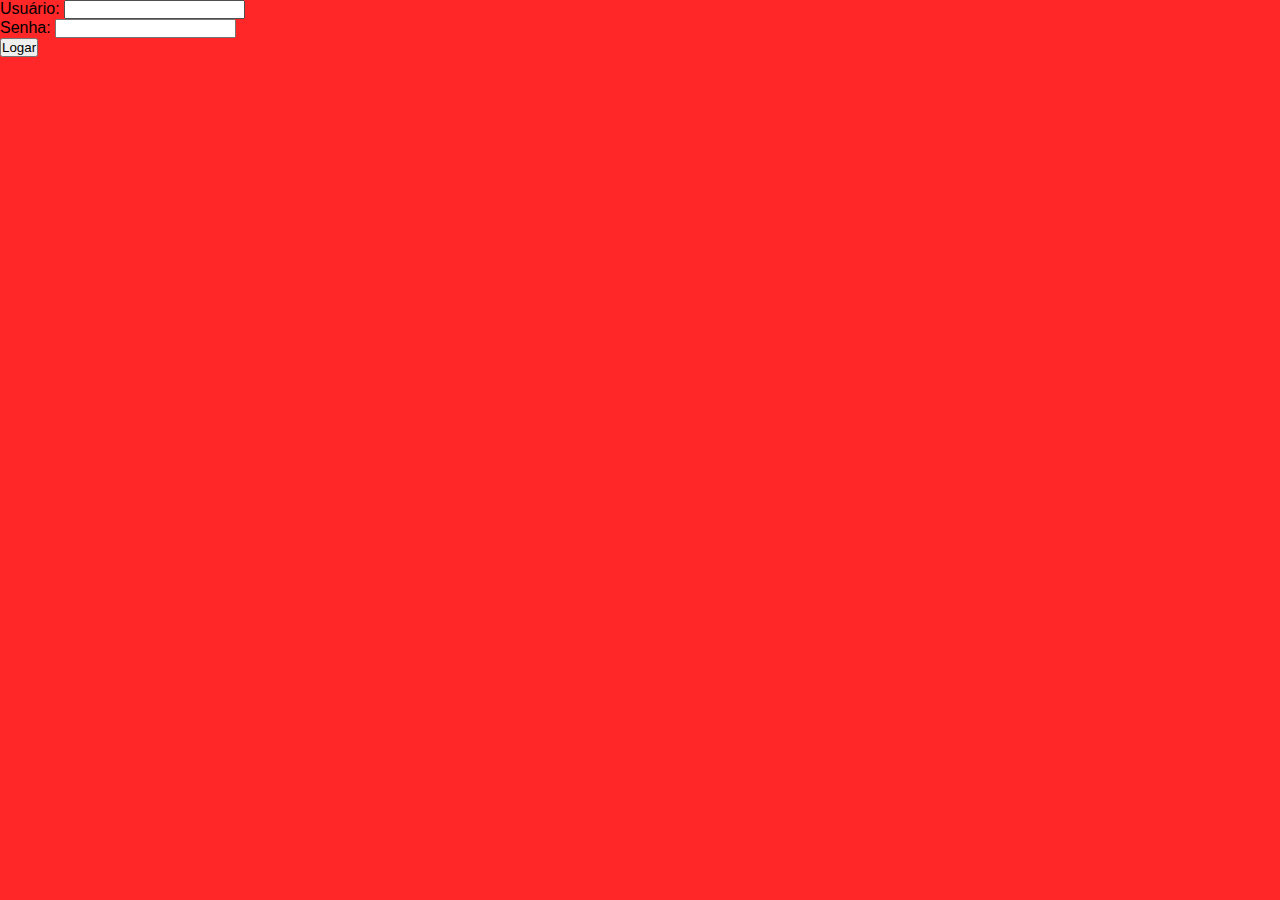
<file: login.html>
<!DOCTYPE html>
<html lang="en">
<head>
    <meta charset="UTF-8">
    <meta http-equiv="X-UA-Compatible" content="IE=edge">
    <meta name="viewport" content="width=device-width, initial-scale=1.0">
    <link rel="stylesheet" href="assets/styles/geral.css">
    <title>Chocolate & Cia | Login</title>
</head>
<body>
    <main>
        <form action="" method="post">
            <div id="divUsuario">
                <label for="inputUsuario">Usuário:</label>
                <input type="text" name="iusuario" id="inputUsuario">
            </div>
            <div id="divSenha">
                <label for="inputSenha">Senha:</label>
                <input type="password" name="isenha" id="inputSenha">
            </div>
            <button type="submit">Logar</button>
        </form>
    </main>
</body>
</html>
</file>
<file: assets/styles/geral.css>
@charset "UTF-8";

* {
    font-family: Arial, Helvetica, sans-serif;
    text-decoration: none;
    box-sizing: border-box;
    margin: 0;
    padding: 0;
}

body, html {
    background-color: rgb(255, 39, 39);
    width: 100vw;
    height: 100vh;
}
</file>
